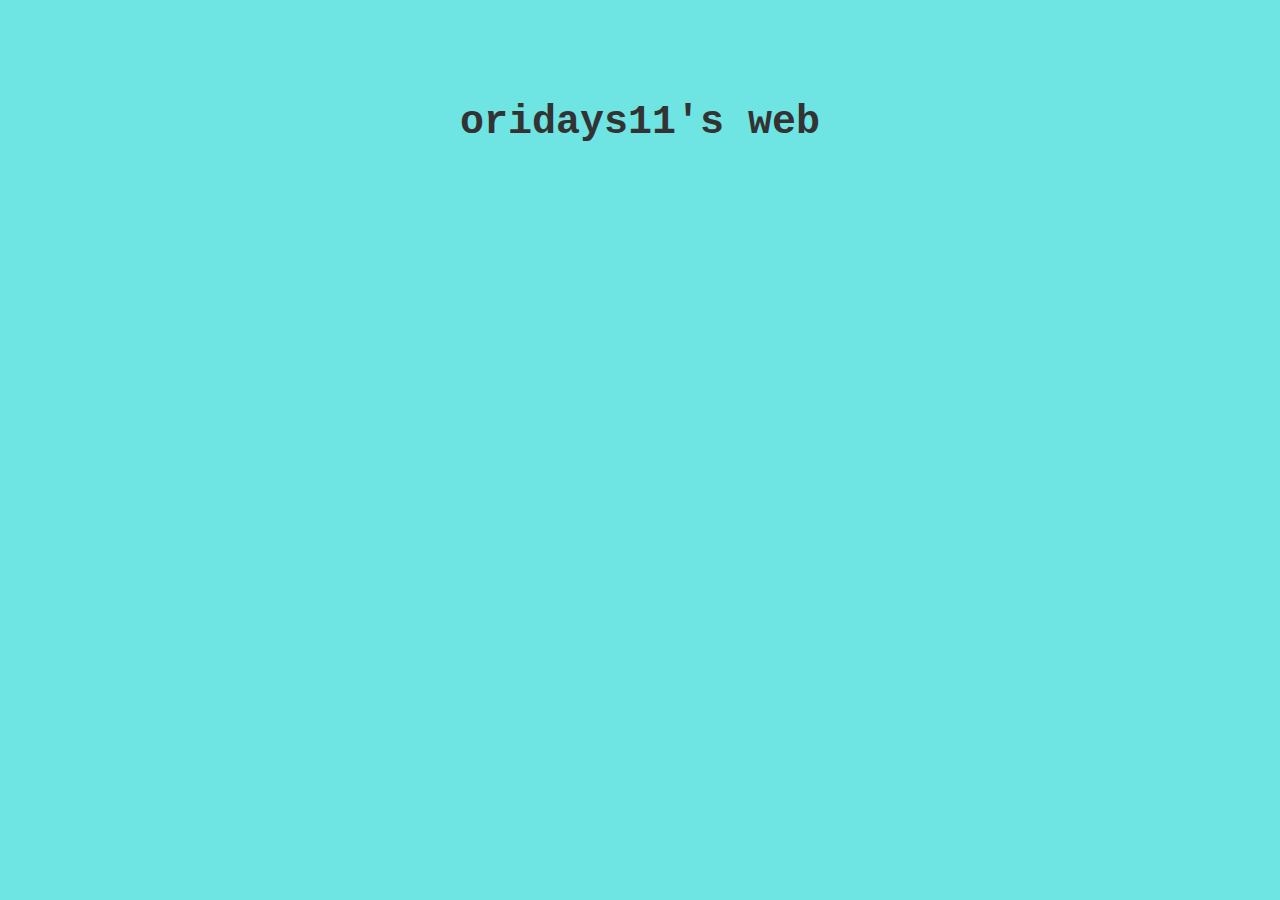
<file: index.html>
<!DOCTYPE html>
<html lang="en">
<head>
    <!-- in4 -->
    <meta charset="UTF-8">
    <meta name="viewport" content="width=device-width, initial-scale=1.0">
    <title>oridays11's testing</title>
    <!-- link to icon -->
    <link rel="icon" href="https://raw.githubusercontent.com/oridays11/code-testing/main/hyouka-av.png" type="image/png">
    <!-- link to css file -->
    <link rel="stylesheet" href="style.css">
</head>
<body>
    <!-- content -->
    <h1>oridays11's web</h1>
    
    <!-- link to js file -->
    <script src="script.js"></script>
</body>
</html>
</file>
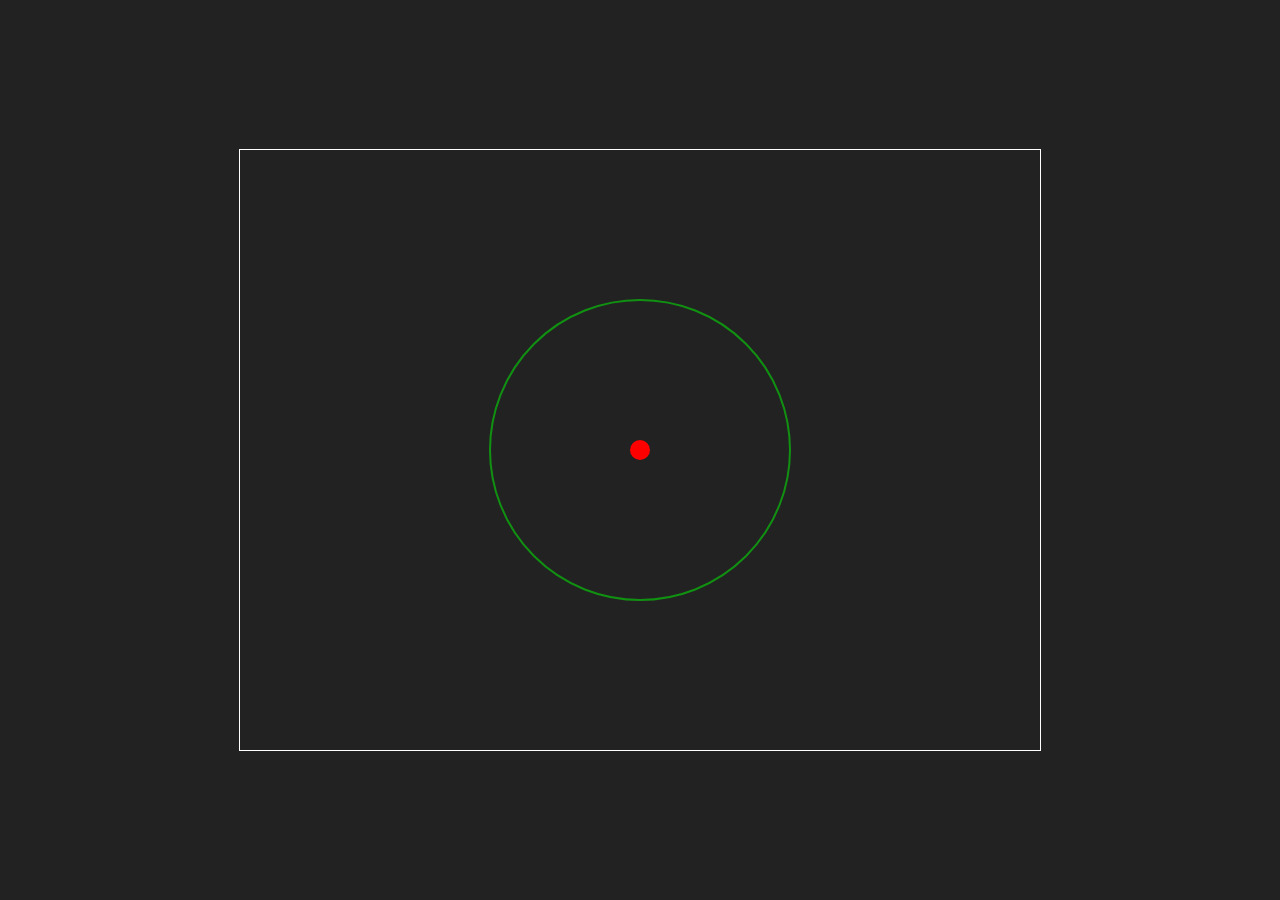
<file: gun-range-simu.html>
<!DOCTYPE html>
<html lang="en">
<head>
    <meta charset="UTF-8">
    <meta name="viewport" content="width=device-width, initial-scale=1.0">
    <title>Gun Range Demo</title>
    <style>
        body {
            margin: 0;
            display: flex;
            justify-content: center;
            align-items: center;
            height: 100vh;
            background: #222;
            color: white;
            font-family: Arial, sans-serif;
        }
        canvas {
            border: 1px solid white;
        }
    </style>
</head>
<body>
    <canvas id="gameCanvas" width="800" height="600"></canvas>
    <script>
        // Khởi tạo canvas
        const canvas = document.getElementById("gameCanvas");
        const ctx = canvas.getContext("2d");

        // Tọa độ súng
        const gunPosition = { x: 400, y: 300 };

        // Tầm bắn của súng (pixels)
        const gunRange = 150;

        // Hàm vẽ súng và tầm bắn
        function drawGunRange() {
            ctx.clearRect(0, 0, canvas.width, canvas.height);

            // Vẽ vòng tròn tầm bắn
            ctx.beginPath();
            ctx.arc(gunPosition.x, gunPosition.y, gunRange, 0, Math.PI * 2);
            ctx.strokeStyle = "rgba(0, 255, 0, 0.5)";
            ctx.lineWidth = 2;
            ctx.stroke();

            // Vẽ súng (hình tròn nhỏ)
            ctx.beginPath();
            ctx.arc(gunPosition.x, gunPosition.y, 10, 0, Math.PI * 2);
            ctx.fillStyle = "red";
            ctx.fill();
        }

        // Chạy hàm vẽ liên tục
        function gameLoop() {
            drawGunRange();
            requestAnimationFrame(gameLoop);
        }

        // Bắt đầu vòng lặp
        gameLoop();
    </script>
</body>
</html>
</file>
<file: style.css>
/* style */
body {
    font-family: 'Courier New', Courier, monospace;
    background-color: #6ee5e3;
    color: #333333;
    text-align: center;
    margin: 0;
    padding: 0;
}

/* header */
h1 {
    font-size: 40px;
    margin-top: 100px;
}
</file>
